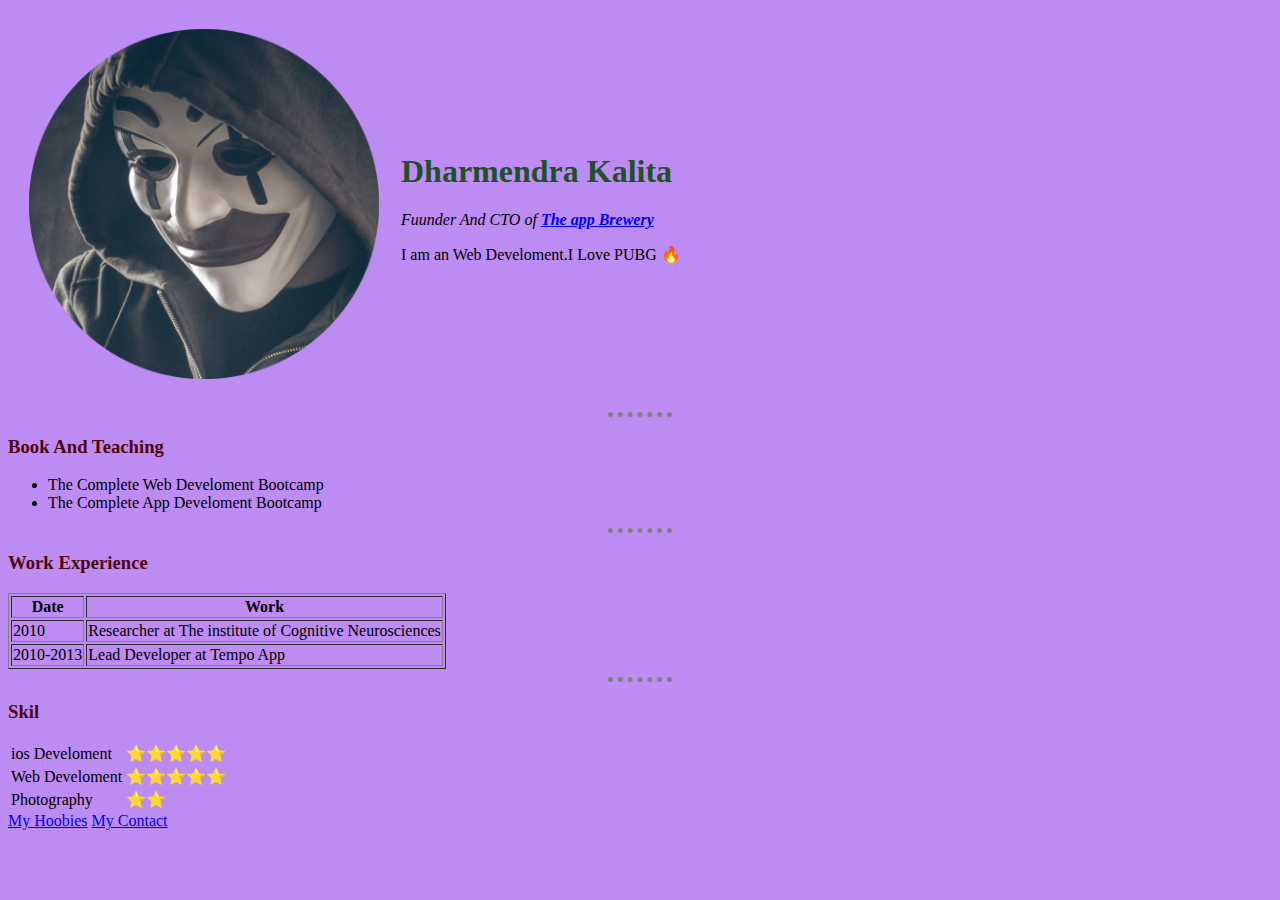
<file: index.html>
<!DOCTYPE html>
<html lang="en" dir="ltr">
  <head>
    <meta charset="utf-8">
    <title>Dharmendra Personal site</title>
      <style media="screen">
    body {
  background-color:#BC8CF2;
}
hr{
  border-style:none;
  border-top-style: dotted;
  border-color: grey;
  border-width: 5px;
  width: 5%;
}
h1{
  color: #1E5128;
}
h2{
  color: #113CFC;
}
h3{
  color: #51050F;
}

  </style>
  </head>
  <body>
    <table cellspacing="20">
      <tr>
        <td><img src="image/Dharmendra.png"height="350" alt="Dharmendra Profile picture"></td>
        <td><h1>Dharmendra Kalita</h1>
        <p><em>Fuunder And CTO of <strong><a href="https://amzn.to/3BN1DaE">The app Brewery</a></strong></em></p>
        <p>I am an Web Develoment.I Love PUBG 🔥</p></td>
      </tr>
    </table>
    <hr>
    <h3>Book And Teaching</h3>
    <ul>
      <li>The Complete Web Develoment Bootcamp</li>
      <li>The Complete App Develoment Bootcamp</li>
    </ul>
    <hr>
    <h3>Work Experience</h3>
    <table border="1px">
      <thead>
        <tr>
          <th>Date</th>
          <th>Work</th>
        </tr>
      </thead>
      <tbody>
        <tr>
          <td>2010</td>
          <td>	Researcher at The institute of Cognitive Neurosciences</td>
        </tr>
        <tr>
          <td>2010-2013</td>
          <td>Lead Developer at Tempo App</td>
        </tr>
      </tbody>
    </table>
    <hr>
    <table>
      <h3>Skil</h3>
      <tr>
        <td>ios Develoment</td>
        <td>⭐⭐⭐⭐⭐</td>
      </tr>
      <tr>
        <td>Web Develoment</td>
        <td>⭐⭐⭐⭐⭐</td>
      </tr>
      <tr>
        <td>Photography</td>
        <td>⭐⭐</td>
      </tr>
    </table>

  <a href="Hoobies.html">My Hoobies</a>
  <a href="Contact.html">My Contact </a>
  </body>
</html>
</file>
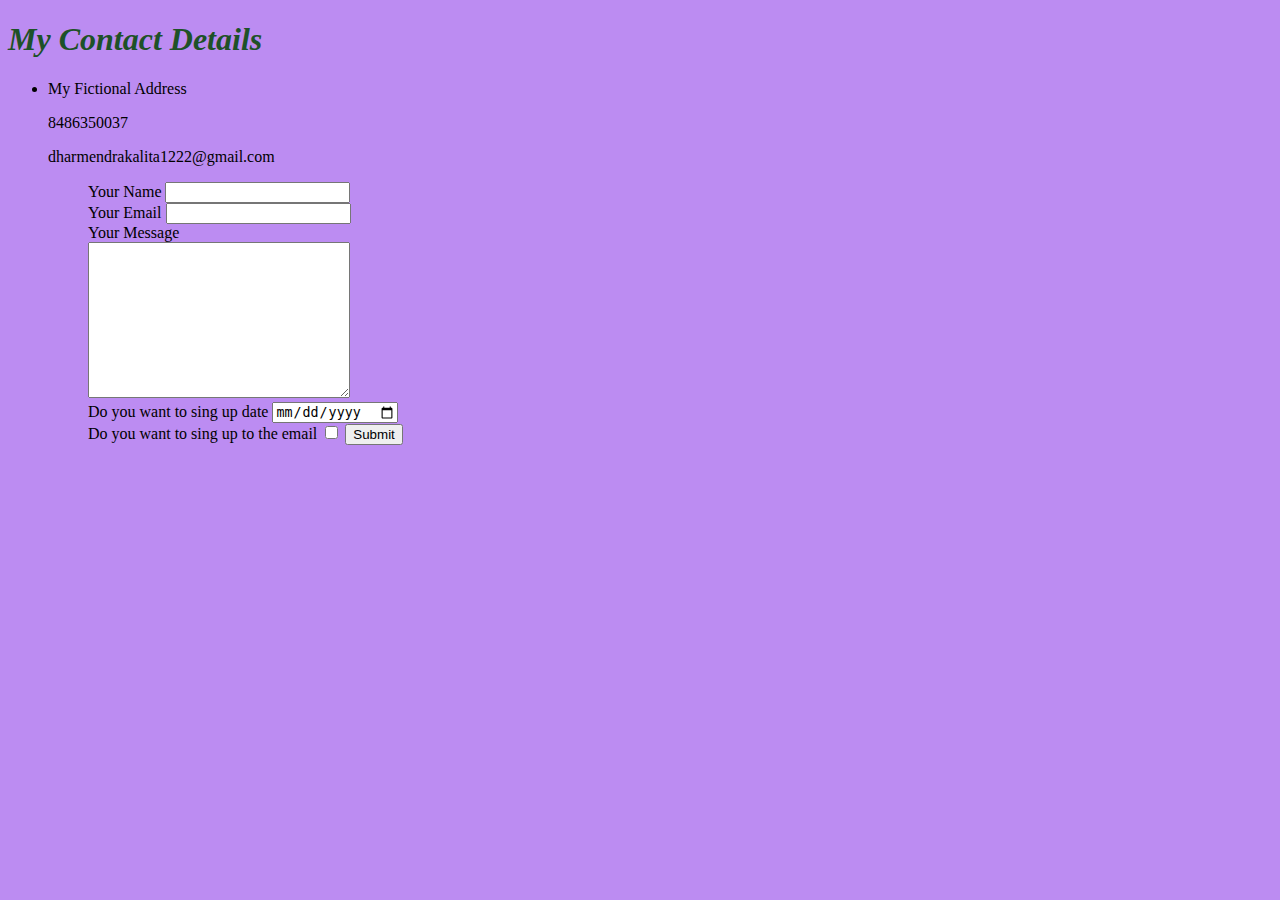
<file: Contact.html>
<!DOCTYPE html>
<html lang="en" dir="ltr">
  <head>
    <meta charset="utf-8">
    <title>My Contact</title>
    <style media="screen">
body {
  background-color:#BC8CF2;
}
hr{
  border-style:none;
  border-top-style: dotted;
  border-color: grey;
  border-width: 5px;
  width: 5%;
}
h1{
  color: #1E5128;
}
h2{
  color: #113CFC;
}
h3{
  color: #51050F;
}

</style>

  </head>
  <body>
    <em><h1>My Contact Details</h1></em>

    <ul>
      <li>My Fictional Address</li>
    </ul>
    <ul>
      <p>8486350037</p>
        <p>dharmendrakalita1222@gmail.com</p><ul>
          <form class="" action="mailto:dharmendrakalita1111@gmail.com" method="post">
            <label>Your Name</label>
            <input type="text" name="" value=""><br>
            <label>Your Email</label>
            <input type="Email" name="" value=""><br>
            <label>Your Message</label><br>
            <textarea name="name" rows="10" cols="30"></textarea><br>
            <label>Do you want to sing up date</label>
            <input type="date" name="" value=""><br>
            <label>Do you want to sing up to the email</label>
            <input type="checkbox" name="" value="">
            <input type="submit" name="">


          </form>

    </ul>
  </body>
</html>
</file>
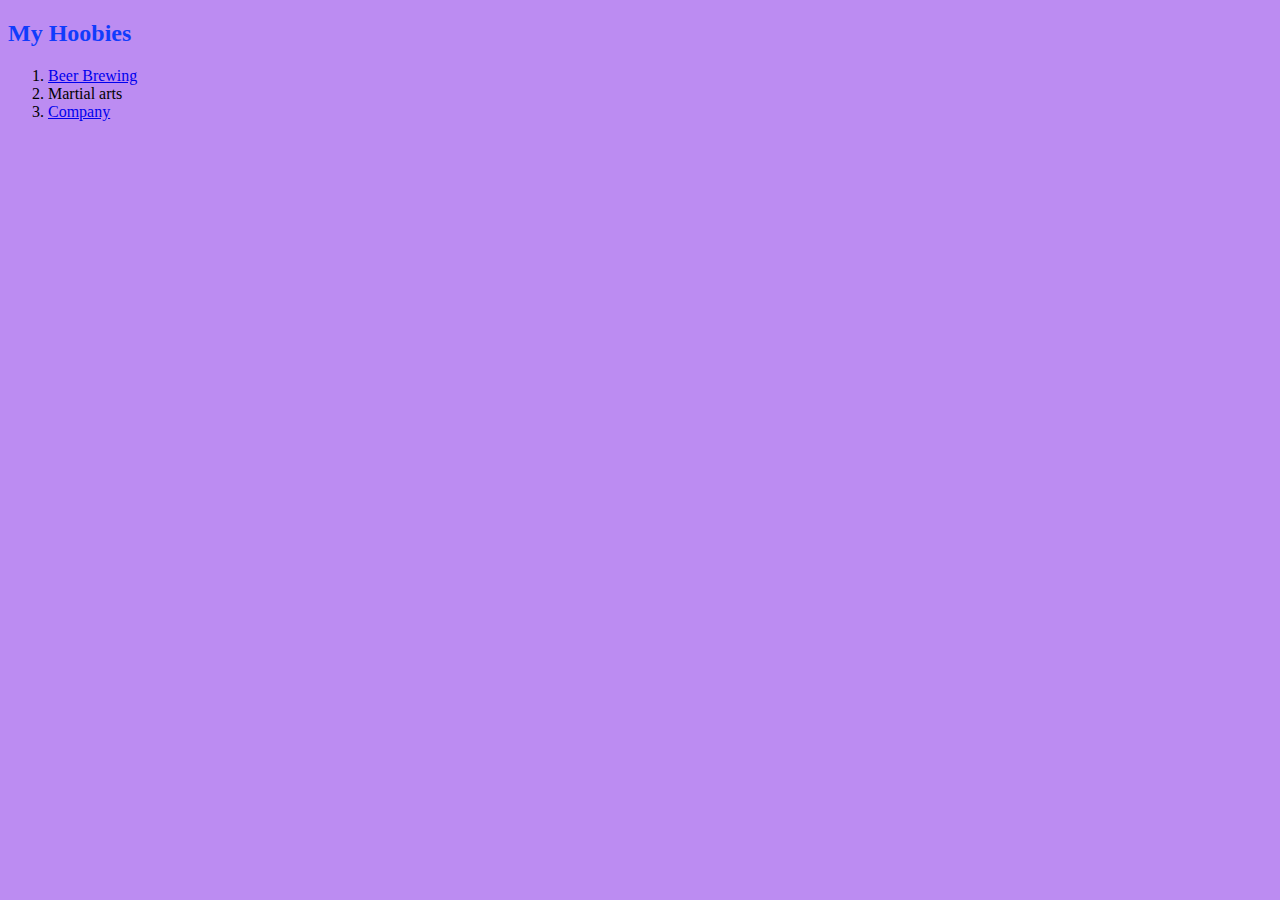
<file: Hoobies.html>
<!DOCTYPE html>
<html lang="en" dir="ltr">
  <head>
    <meta charset="utf-8">
    <title>My Hoobies</title>
    <style media="screen">
body {
  background-color:#BC8CF2;
}
hr{
  border-style:none;
  border-top-style: dotted;
  border-color: grey;
  border-width: 5px;
  width: 5%;
}
h1{
  color: #1E5128;
}
h2{
  color: #113CFC;
}
h3{
  color: #51050F;
}

</style>

  </head>
  <body>
    <h2>My Hoobies</h2>
    <ol>
        <li><a href="https://youtu.be/7-5H3YSPykg">Beer Brewing</a></li>
        <li>Martial arts</li>
        <li><a href="https://youtu.be/kqX6q9ESlp4">Company</a></li>
    </ol>
  </body>
</html>
</file>
